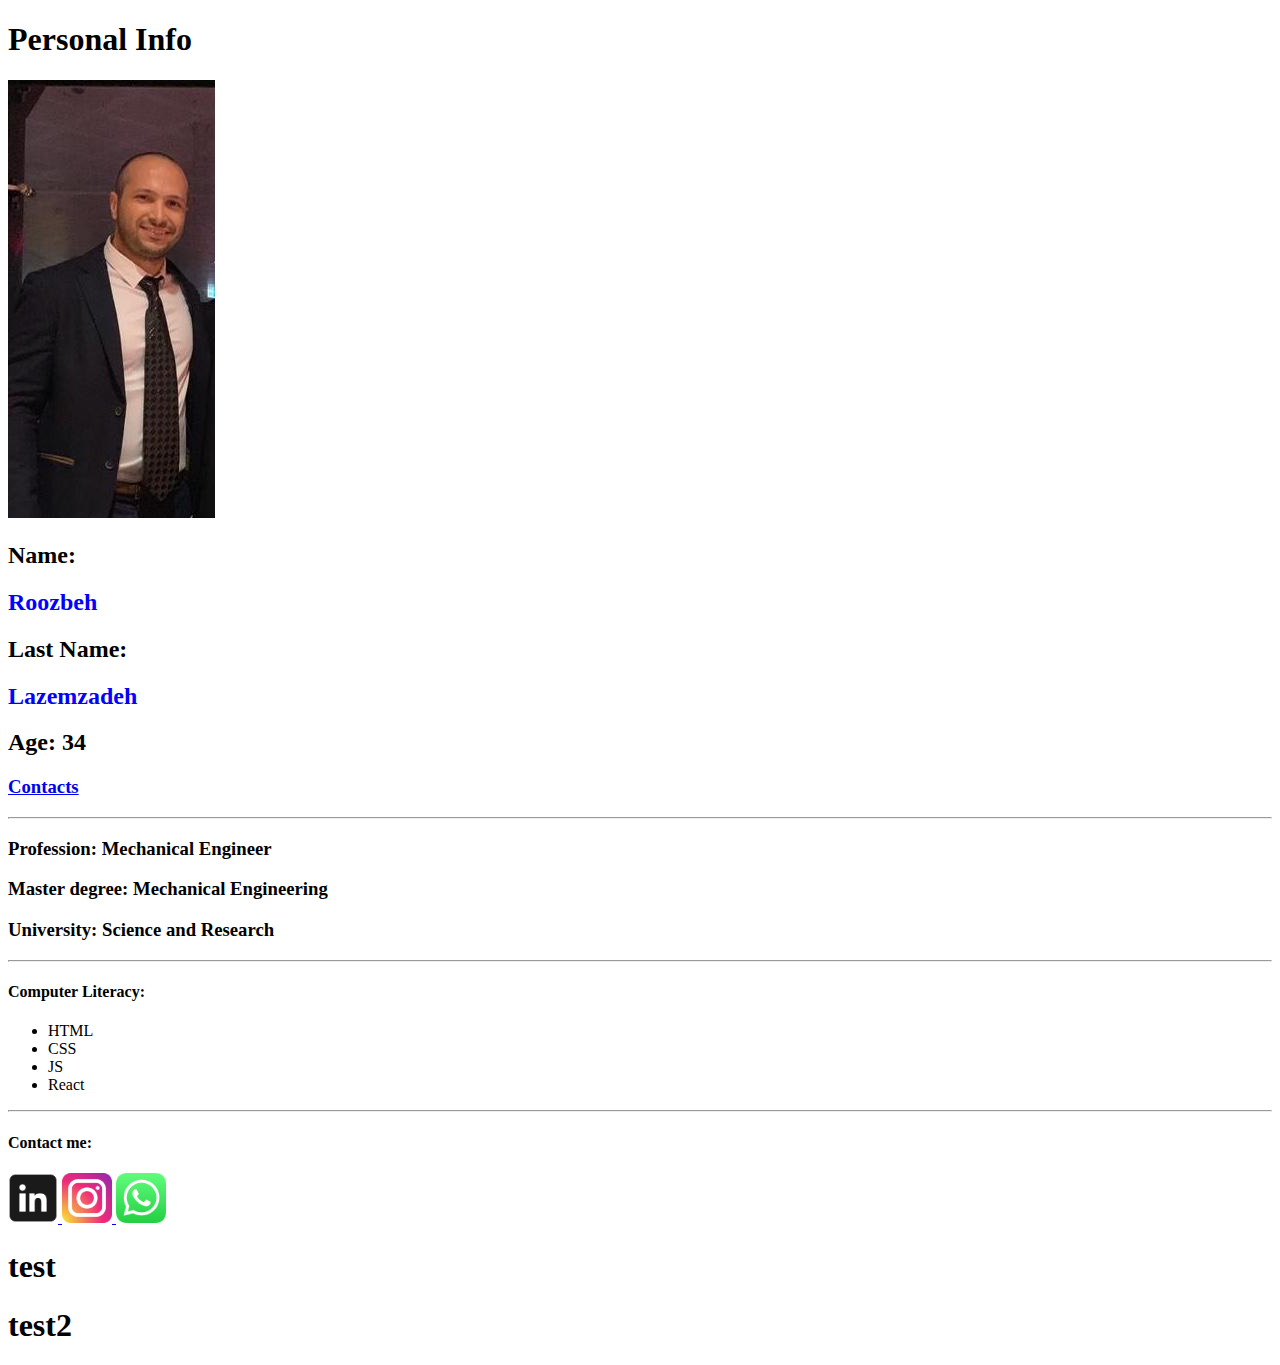
<file: Practice_001/index.html>
<!DOCTYPE html>
<html lang="en">
	<head>
		<meta charset="UTF-8" />
		<meta http-equiv="X-UA-Compatible" content="IE=edge" />
		<meta name="viewport" content="width=device-width, initial-scale=1.0" />
		<title>Homework_001</title>
	</head>
	<body>
		<h1>Personal Info</h1>

		<img src="./Roozbeh.jpeg" alt="Roozbeh Image" />

		<h2>Name:</h2>
		<h2 style="color: blue">Roozbeh</h2>
		<h2>Last Name:</h2>
		<h2 style="color: blue">Lazemzadeh</h2>
		<h2>Age: 34</h2>
		<h3><a href="#C4"> Contacts </a></h3>
		<hr />
		<h3>Profession: Mechanical Engineer</h3>
		<h3>Master degree: Mechanical Engineering</h3>
		<h3>University: Science and Research</h3>
		<hr />
		<h4>Computer Literacy:</h4>
		<ul>
			<li>HTML</li>
			<li>CSS</li>
			<li>JS</li>
			<li>React</li>
		</ul>
		<hr />
		<h4 id="C4">Contact me:</h4>
		<a
			href="https://www.linkedin.com/in/roozbeh-lazemzadeh-9b8443148/"
			target="_blank"
		>
			<img src="./2986200_linkdin_logo_media_social_icon.png" height="50" />
		</a>
		<a
			href="https://instagram.com/roozbeh_la?igshid=YmMyMTA2M2Y="
			target="_blank"
		>
			<img
				src="./4102579_applications_instagram_media_social_icon.png"
				height="50"
			/>
		</a>
		<a
			href="https://api.whatsapp.com/send/?phone=61451711145&text=urlencodedtext&type=phone_number&app_absent=0"
			target="_blank"
		>
			<img
				src="./5296520_bubble_chat_mobile_whatsapp_whatsapp logo_icon.png"
				height="50"
			/>
		</a>

		<span
			><h1>test</h1>
			<h1>test2</h1></span
		>
	</body>
</html>
</file>
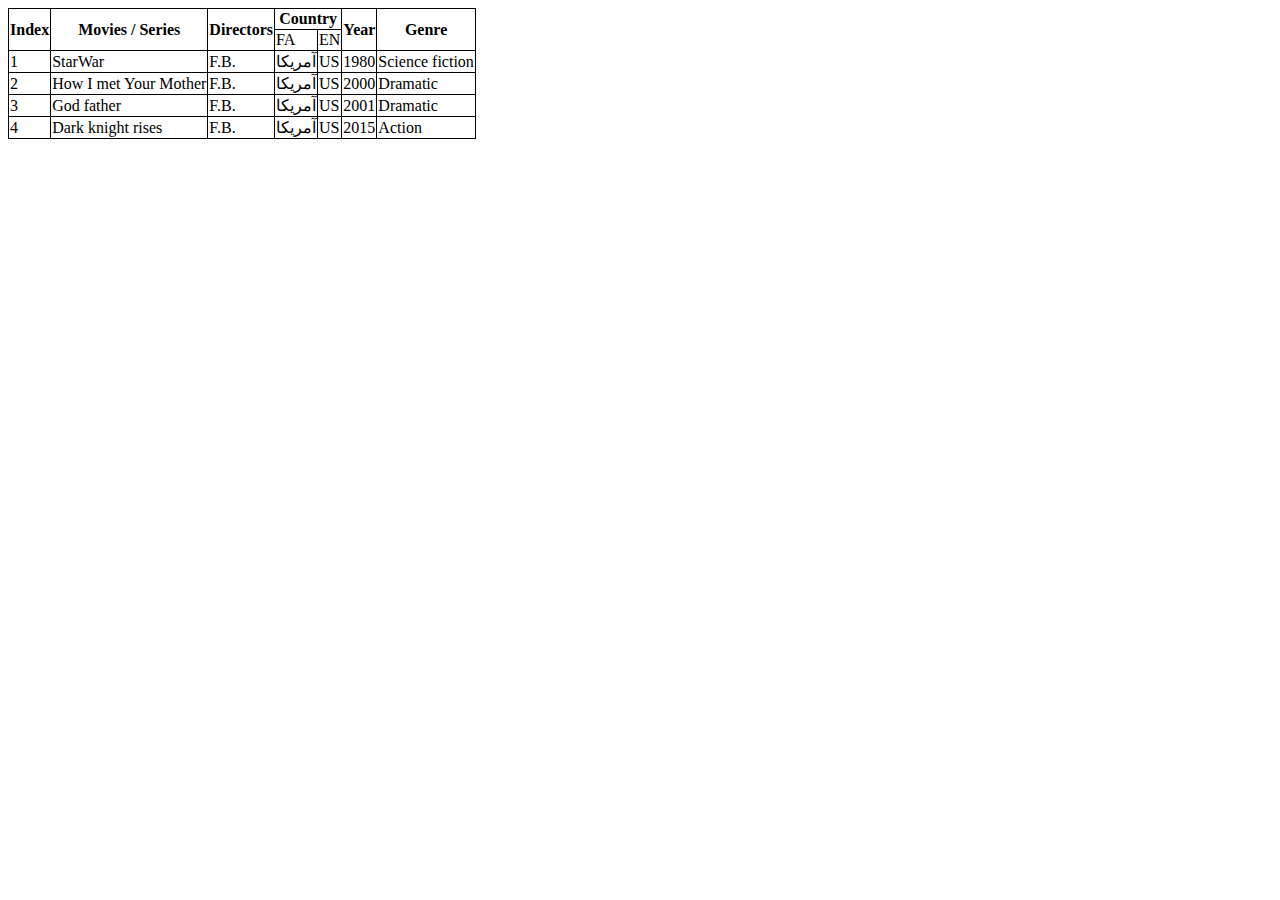
<file: Practice_002/index.html>
<!DOCTYPE html>
<html lang="en">
	<head>
		<meta charset="UTF-8" />
		<meta http-equiv="X-UA-Compatible" content="IE=edge" />
		<meta name="viewport" content="width=device-width, initial-scale=1.0" />
		<title>ClassWork_002</title>
	</head>
	<body>
		<style>
			table,
			th,
			td {
				border: 1px solid black;
				border-collapse: collapse;
			}
		</style>
		<table>
			<thead>
				<tr>
					<th rowspan="2">Index</th>
					<th rowspan="2">Movies / Series</th>
					<th rowspan="2">Directors</th>
					<th colspan="2">Country</th>
					<th rowspan="2">Year</th>
					<th rowspan="2">Genre</th>
				</tr>
				<tr>
					<td>FA</td>
					<td>EN</td>
				</tr>
			</thead>
			<tbody>
				<tr>
					<td>1</td>
					<td>StarWar</td>
					<td>F.B.</td>
					<td>آمریکا</td>
					<td>US</td>
					<td>1980</td>
					<td>Science fiction</td>
				</tr>
				<tr>
					<td>2</td>
					<td>How I met Your Mother</td>
					<td>F.B.</td>
					<td>آمریکا</td>
					<td>US</td>
					<td>2000</td>
					<td>Dramatic</td>
				</tr>
				<tr>
					<td>3</td>
					<td>God father</td>
					<td>F.B.</td>
					<td>آمریکا</td>
					<td>US</td>
					<td>2001</td>
					<td>Dramatic</td>
				</tr>
				<tr>
					<td>4</td>
					<td>Dark knight rises</td>
					<td>F.B.</td>
					<td>آمریکا</td>
					<td>US</td>
					<td>2015</td>
					<td>Action</td>
				</tr>
			</tbody>
		</table>
	</body>
</html>
</file>
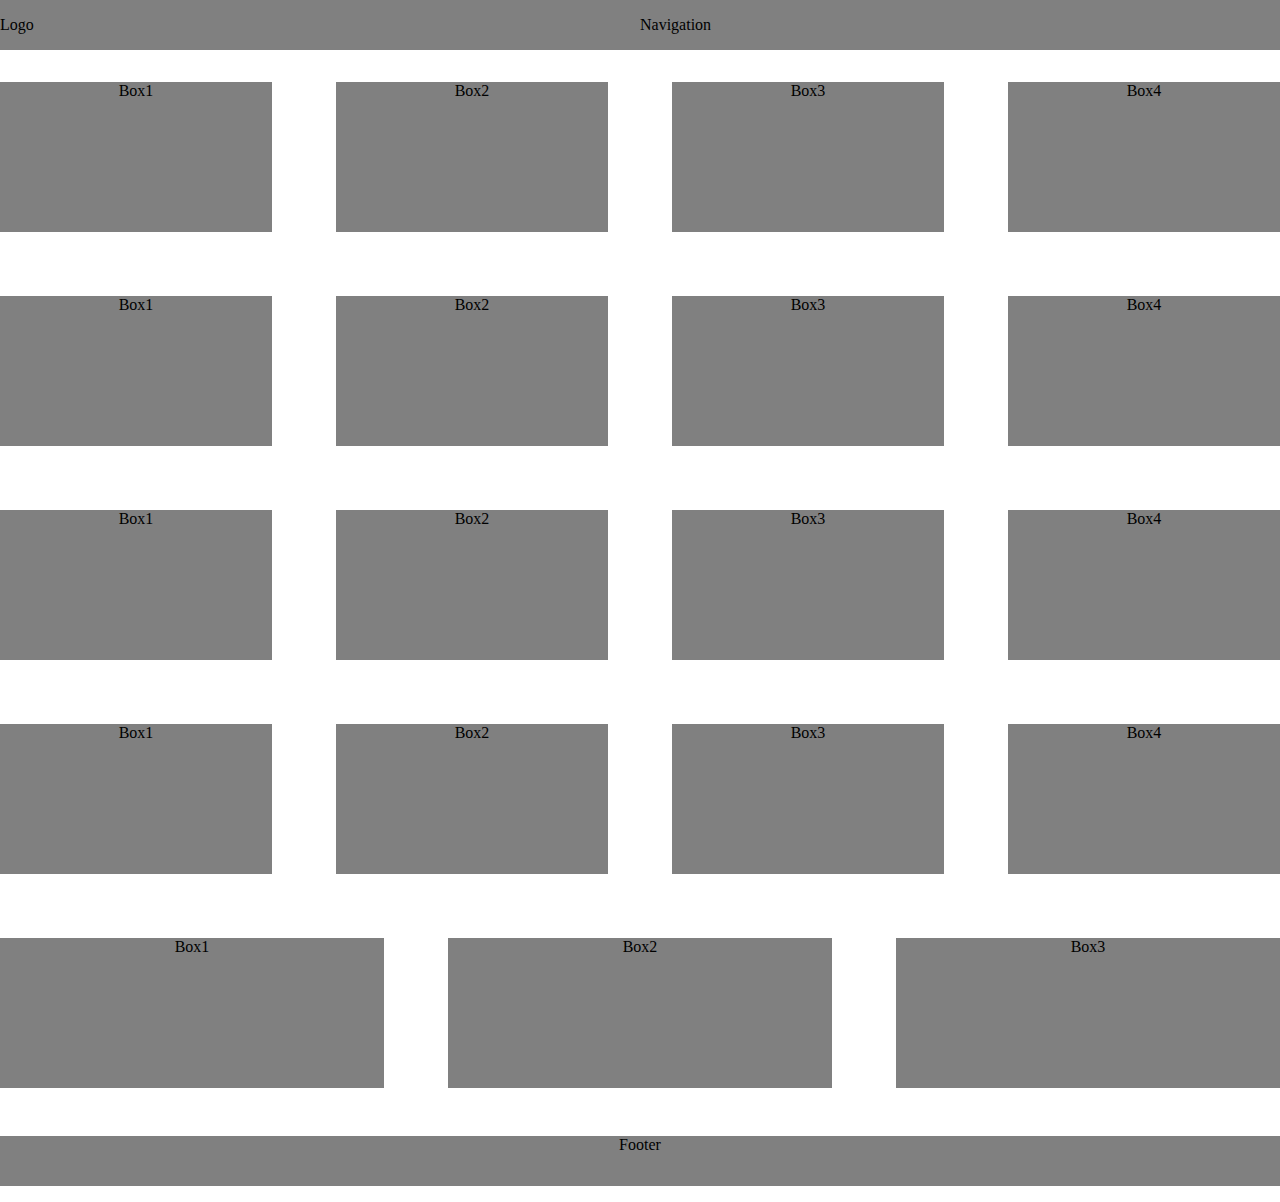
<file: Practice_005/index.html>
<!DOCTYPE html>
<html lang="en">

<head>
    <meta charset="UTF-8">
    <meta http-equiv="X-UA-Compatible" content="IE=edge">
    <meta name="viewport" content="width=device-width, initial-scale=1.0">
    <link rel="stylesheet" href="style.css">
    <title>practice005</title>
</head>

<body>

    <div class="logo">
        <p>
            Logo
        </p>
    </div>


    <div class="navigation">
        <p>
            Navigation
        </p>
    </div>
    <div class="floatfix"></div>

    <div class="boxes">
        <div class="box1">Box1</div>
        <div class="box2">Box2</div>
        <div class="box3">Box3</div>
        <div class="box4">Box4</div>

    </div>
    <div class="floatfix"></div>

    <div class="boxes">
        <div class="box1">Box1</div>
        <div class="box2">Box2</div>
        <div class="box3">Box3</div>
        <div class="box4">Box4</div>

    </div>
    <div class="floatfix"></div>

    <div class="boxes">
        <div class="box1">Box1</div>
        <div class="box2">Box2</div>
        <div class="box3">Box3</div>
        <div class="box4">Box4</div>

    </div>
    <div class="floatfix"></div>

    <div class="boxes">
        <div class="box1">Box1</div>
        <div class="box2">Box2</div>
        <div class="box3">Box3</div>
        <div class="box4">Box4</div>

    </div>
    <div class="floatfix"></div>

    <div class="boxes">
        <div class="box5">Box1</div>
        <div class="box6">Box2</div>
        <div class="box7">Box3</div>

    </div>
    <div class="floatfix"></div>

    <div>
        <p class="footer">Footer</p>
    </div>






</body>

</html>
</file>
<file: Practice_005/style.css>
body {
	margin: 0;
	box-sizing: border-box;
}

.logo {
	background-color: grey;
	float: left;
	width: 50%;
	text-align: left;
}

.navigation {
	background-color: grey;
	float: left;
	width: 50%;
	text-align: left;
}

.box1 {
	background-color: grey;
	float: left;
	width: 21.25%;
	height: 150px;
	margin-right: 2.5%;
	margin-top: 2.5%;
	margin-bottom: 2.5%;
	text-align: center;
}

.box4 {
	background-color: grey;
	float: left;
	width: 21.25%;
	height: 150px;
	margin-left: 2.5%;
	margin-top: 2.5%;
	margin-bottom: 2.5%;
	text-align: center;
}

.box2,
.box3 {
	background-color: grey;
	float: left;
	width: 21.25%;
	height: 150px;
	margin: 2.5%;
	text-align: center;
}

.floatfix {
	clear: both;
}

.box5 {
	background-color: grey;
	float: left;
	width: 30%;
	height: 150px;
	margin-right: 2.5%;
	margin-top: 2.5%;
	margin-bottom: 2.5%;
	text-align: center;
}

.box6 {
	background-color: grey;
	float: left;
	width: 30%;
	height: 150px;
	margin-left: 2.5%;
	margin-right: 2.5%;
	margin-top: 2.5%;
	margin-bottom: 2.5%;
	text-align: center;
}
.box7 {
	background-color: grey;
	float: left;
	width: 30%;
	height: 150px;
	margin-left: 2.5%;
	margin-top: 2.5%;
	margin-bottom: 2.5%;
	text-align: center;
}
.boxes {
	justify-content: center;
	justify-items: center;
}
.footer {
	/* display: inline-block; */
	background-color: grey;
	text-align: center;
	height: 50px;
}
</file>
